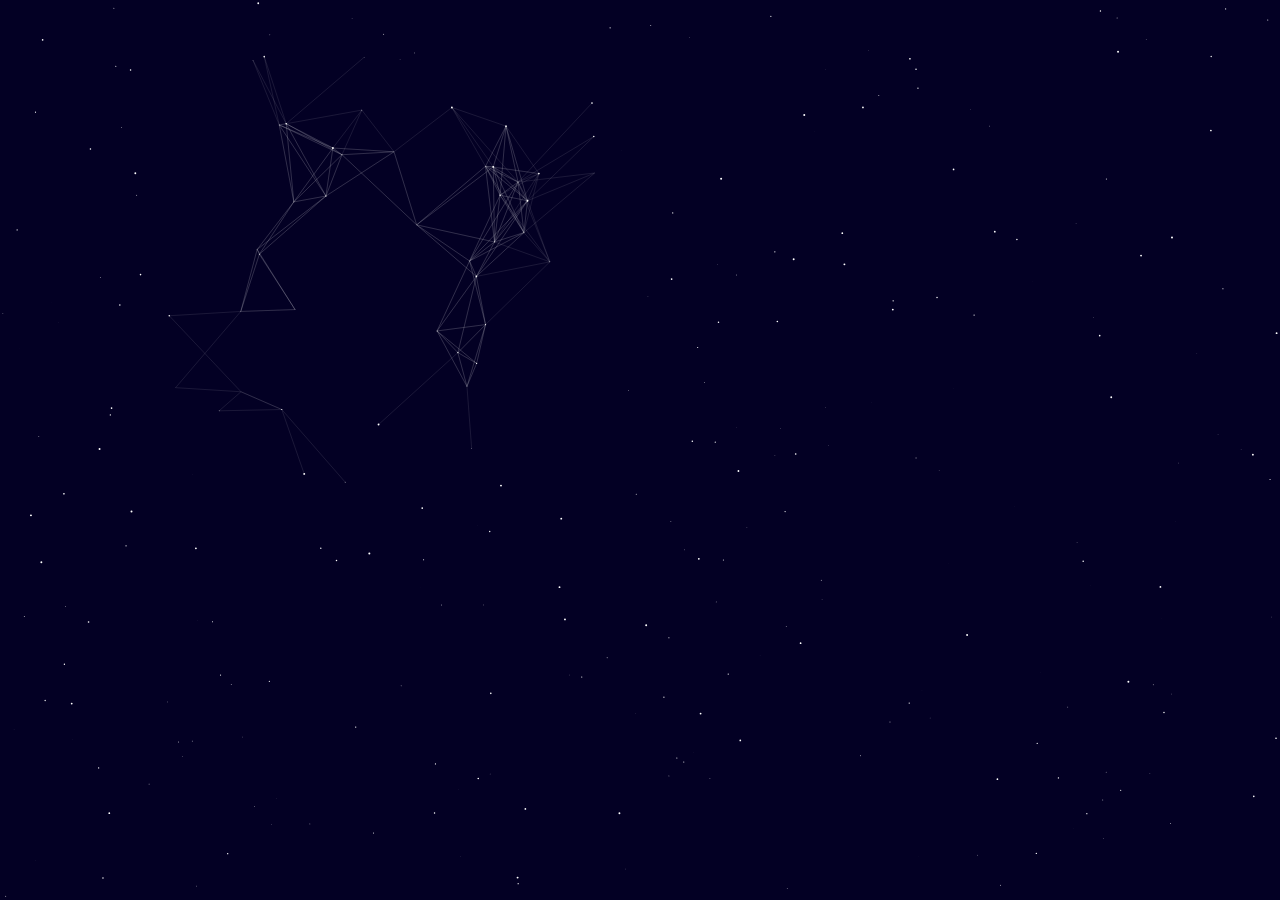
<file: blog.html>
<html class=""><head><meta charset="UTF-8"><meta name="robots" content="noindex">


<style type="text/css" class="cp-pen-styles">
*{
	margin: 0;
	padding: 0;
}
canvas{
	background: #030024;
}</style>

</head>
<body>
	<canvas style="display: block;"></canvas>
	<script src="http://cdnjs.cloudflare.com/ajax/libs/jquery/2.1.3/jquery.min.js"></script>
	<script src="js/dotsAndLines.js"></script>
</body></html>
</file>
